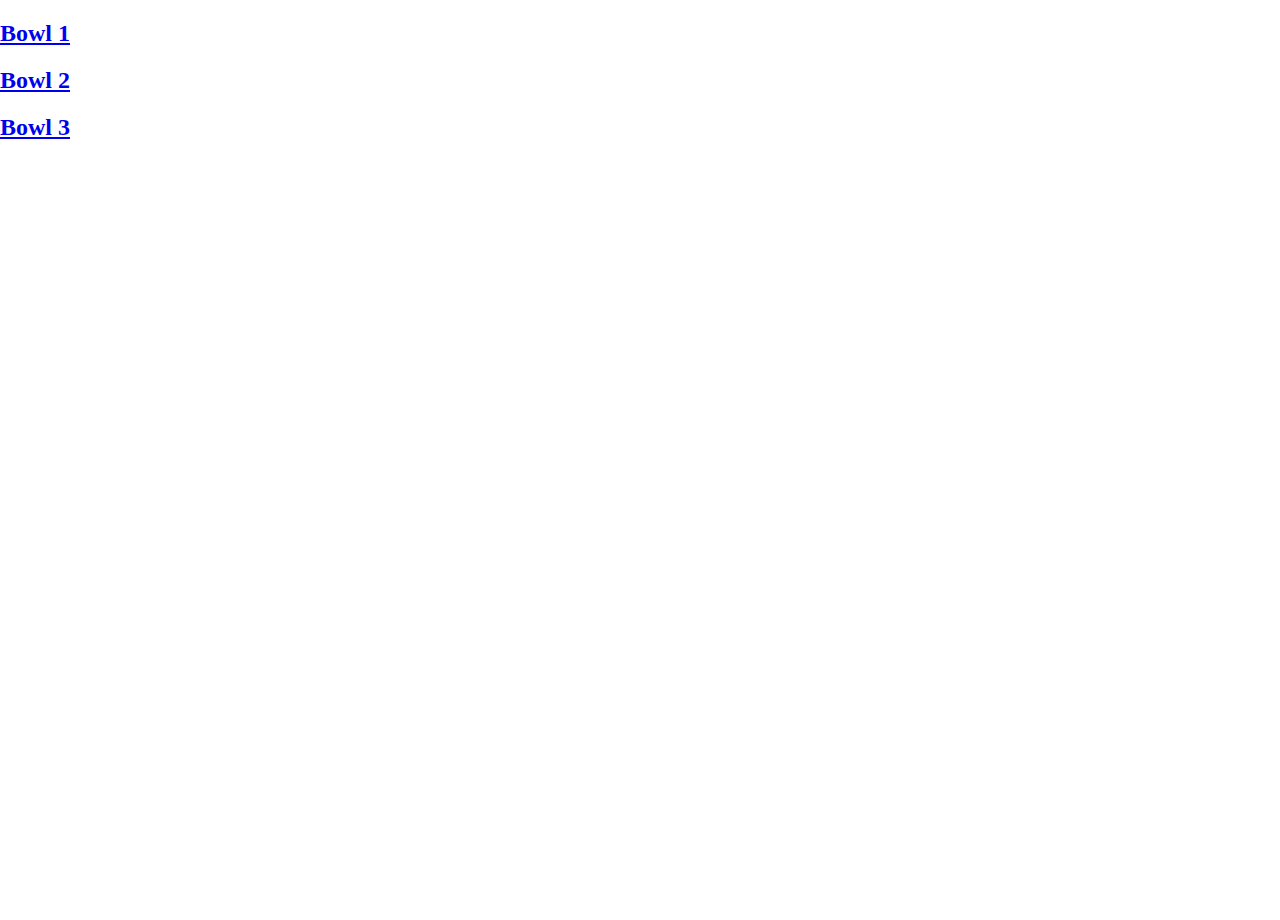
<file: Lab9/SierraLeone_VM/assets/x3d/index.htm>
<!DOCTYPE html>
<html style='width:100%; height:100%; border:0; margin:0; padding:0;'>
	<head>
		<meta http-equiv='X-UA-Compatible' content='chrome=1'></meta>
		<meta http-equiv='Content-Type' content='text/html;charset=utf-8'></meta>
	</head>
	<body style='width:100%; height:100%; border:0; margin:0; padding:0;'>
            <a href="bowl1.htm" >
                <h2>Bowl 1</h2>               
            </a>
            <a href="bowl2.htm" >
                <h2>Bowl 2</h2>               
            </a>
            <a href="bowl3.htm" >
                <h2>Bowl 3</h2>               
            </a>
	</body>
</html>
</file>
